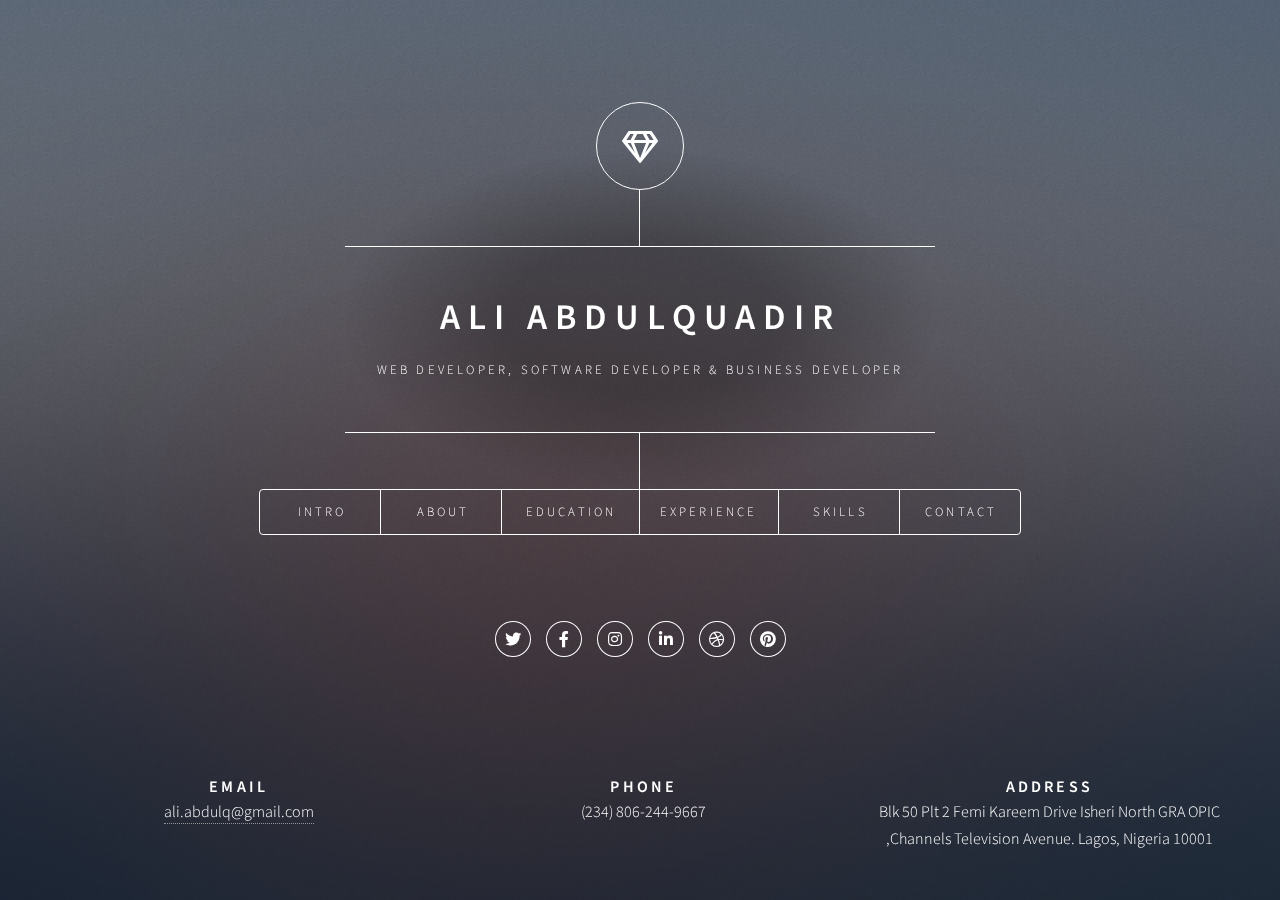
<file: index.html>
<!DOCTYPE HTML>
<html>
	<head>
		<title>Portfolio</title>
		<meta charset="utf-8" />
		<meta name="viewport" content="width=device-width, initial-scale=1, user-scalable=no" />
		<link rel="stylesheet" href="assets/css/main.css" />
		<noscript><link rel="stylesheet" href="assets/css/noscript.css" /></noscript>
	</head>
	<body class="is-preload">

		<!-- Wrapper -->
		<div id="wrapper">

			<!-- Header -->
			<header id="header">
				<div class="logo">
					<span class="icon fa-gem"></span>
				</div>
				<div class="content">
					<div class="inner">
						<h1>Ali Abdulquadir</h1>
						<p>Web Developer, Software Developer & Business Developer</p>
					</div>
				</div>
				<nav>
					<ul>
						<li><a href="#intro">Intro</a></li>
						<li><a href="#about">About</a></li>
						<li><a href="#education">Education</a></li> 
						<li><a href="#experience">Experience</a></li> 
						<li><a href="#skills">Skills</a></li>
						<li><a href="#contact">Contact</a></li>
					</ul>
				</nav>
			</header>

			<!-- Main -->
			<div id="main">

				<!-- Intro -->
				<article id="intro">
					<h2 class="major">Intro</h2>
					<span class="image main"><img src="images/pic04.jpg" alt="" /></span>
					<p>I am a skilled and experienced Web and Software Developer based in Lagos, Nigeria. With a
						strong focus on delivering exceptional results, I specialize in a wide range of skills including:
						Website Design, Software Programming  <strong>[C++ || C# || Visual Basic  ||ASP.Net || Python || Window Forms ],</strong> Data Analytics and  Business Development Services, 
						<a href="#work"></a></p>

					<p>I am dedicated to delivering high-quality solutions that exceed client expectations. By combining technical
						expertise, creativity, and a deep understanding of client's needs, I strive to empower individuals and
						businesses to thrive in the digital landscape.</p>

					<p>Let's collaborate to shape your future success.</p>
				</article>

				<!-- About -->
				<article id="about">
					<h2 class="major">About</h2>
					<span class="image main"><img src="images/about.jpg" alt="" /></span>
					<p>Ali Abdulquadir is a highly motivated and accomplished professional with a diverse range of experiences in the
						field of Business Development and beyond. With a strong passion for Coding and Technology, He consistently
						demonstrates a drive for excellence and a commitment to personal and professional growth.</p>

					<p>His educational background includes a B.Tech in <strong>Chemistry Technology</strong>, providing him with a solid foundation
						for his professional pursuits. Throughout his career, he has successfully leveraged his theoretical knowledge
						and practical skills to excel in various roles. With a wealth of experience in Banking, Business Development,
						and Administration, He has consistently delivered outstanding results and made significant contributions to
						the organizations he has been a part of.</p>

					<p>His professional journey showcases a range of responsibilities, particularly in Business Development. Alongside
						his notable achievements and projects, He has demonstrated his ability to thrive in challenging environments
						and deliver acceptable and commendable results.</p>

					<p>Apart from his technical expertise, He is known for his strong interpersonal skills and effective collaboration
						with cross-functional teams. He has a proven track record of building and nurturing strong relationships with
						clients, colleagues, and stakeholders, contributing to his success in various collaborative projects.</p>

					<p>Driven by a growth mindset, He remains committed to continuous learning and professional development. He actively
						seeks out opportunities to expand his knowledge and stay updated with the latest industry trends and advancements,
						particularly in the areas of Web Development, Software Programming,and Data Analytics .
						His adaptability and enthusiasm for embracing new technologies enable him to tackle complex challenges and drive
						innovation.</p>

					<p>Beyond his professional pursuits, He is passionate about traveling and understanding cultural diversity.
						This well-rounded approach to life allows him to maintain a healthy work-life balance while nurturing his creativity
						and overall well-being.</p>

					<p>In summary, Ali AbdulQuadir's impressive background, coupled with his dedication, expertise, and passion, makes him
						a valuable asset in any professional setting. His commitment to excellence, adaptability, and collaborative nature
						position him as a standout professional capable of making meaningful contributions to his field and the organizations
						he works with.</p>
				</article>

		<!-- Education -->
<article id="education">
    <h2 class="major">Education</h2>
    <!-- Add your education details here -->
    <ul>
        <li><strong>1997-2003</strong><br>Federal Government College, Kaduna.</li>
    </ul>

    <ul>
        <li><strong>2003-2004</strong><br>Jefap International School, Suleja.<br>WASSCE</li>
    </ul>
    
    <ul>
        <li><strong>2005-2011</strong><br>Federal University of Technology, Minna.<br>B.Tech [Chemistry Technology]</li>
    </ul>

    <ul>
        <li><strong>April 2022 - Due Dec 2024</strong><br>Institute of Development Technology Canada 🍁<br>General Programming [Software Development]</li>
    </ul>

    <ul>
        <li><strong>Aug - 2023</strong><br>Coursera - [Google]<br>Foundations: Data, Data, Everywhere</li>
    </ul>

    <ul>
        <li><strong>Aug - 2023</strong><br>Coursera - University of Michigan<br>Programming for Everybody (Getting Started with Python)</li>
    </ul>
</article>


    
	</article>

	<!-- Work Experience -->
	<article id="experience">
	<h2 class="major">Work Experience</h2>
	<!-- Add your work experience details here -->
	<h3>Concept Amadeus Limited</h3>
    <p><strong>Sept 2017 - March 2020</strong></p>
    <p>Administrative Manager</p>
    <ul>
        <li>Supervised day-to-day operations of the administrative department and staff members.</li>
        <li>Hired, trained, and evaluated employees, and took corrective actions when necessary.</li>
        <li>Worked with accounting and management team to set budgets, monitor spending, and processed payroll and other expenses.</li>
        <li>Prepared expense reports and negotiated with vendors on competitive prices.</li>
        <li>Overseeing Travel Arrangements and itinerary of the CEO and corporate guests.</li>
        <li>Supervised special projects and tracked progress toward company goals.</li>
        <li>Built new and expanded my existing skills by engaging in educational opportunities.</li>
        <li>Other duties as assigned.</li>
    </ul>

    <h3>Skye Bank Plc</h3>
    <p><strong>June 2015 - Feb 2017</strong></p>
    <p>Business Development Officer</p>
    <ul>
        <li>Identified and pursued business opportunities such as new markets, products, or customer segments, that align with the bank's growth strategy.</li>
        <li>Developed and maintained client relationships by interacting with existing and potential clients, understanding their financial needs, and providing tailored solutions.</li>
        <li>Promoted bank products and services to clients by developing marketing strategies, creating presentations and proposals, and delivering persuasive pitches to prospective clients.</li>
        <li>Collaborated closely with various internal teams within the bank, such as product development, marketing, and risk management to align business strategies, gather market intelligence, and coordinate the implementation of new initiatives.</li>
        <li>Monitored and analyzed market trends by staying informed about market trends, regulatory changes, and industry developments, such as markets, competitors, and customer preferences to identify emerging opportunities or threats.</li>
        <li>Analyzed data, prepared reports, and provided recommendations to senior management for informed decision-making.</li>
    </ul>

    <h3>Mainstreet Bank Ltd.</h3>
    <p><strong>Sept 2013 - Jun 2015</strong></p>
    <p>Electronic Banking, Development & Support [Northern Nigeria]</p>
    <ul>
        <li>Promoted the sales of the bank's electronic products and services and provided sales strategy and support for all the branches in northern Nigeria.</li>
        <li>Drafted/ Prepared proposals to suit corporate customer's needs.</li>
        <li>Joint calls with relationship officers, branch and regional managers for presentations on the bank's retail and electronic products while providing support to ensure mandates were won.</li>
        <li>Conducted extensive market feasibility research and profitability indices in deploying alternative channels such as ATMs and POS terminals.</li>
        <li>Processed Verve, VISA, and Mastercard chargebacks when necessary.</li>
        <li>Assisted personal and business customers on the phone when they get locked out of their online banking accounts and need password resets.</li>
        <li>Provided support to our business customers that process bulk payments with cash management services, integrated payment, and switching systems such as Interswitch, ETrazact, and Remitta.</li>
        <li>Attended vendor conferences and participated in periodic calls with clients to discuss service issues.</li>
        <li>Trained client service staff on proper back-office processing of electronic banking services.</li>
        <li>Worked with the marketing committee to increase the usage of electronic banking delivery channels.</li>
        <li>Developed and maintained electronic banking policies and procedures.</li>
        <li>Escalated any deficiencies or issues relating to electronic banking services and sales.</li>
    </ul>

    <h3>GTBank Plc.</h3>
    <p><strong>Sep 2011 - Jun 2012</strong></p>
    <p>Customer Service Unit (Internship)</p>
    <ul>
        <li>Answered calls professionally and answered questions about account types and banking products such as call deposits, money market accounts, loans, and credit facilities.</li>
        <li>Acknowledged and appropriately responded to all inquiry issues or complaints raised by customers via the e-mail support group to ensure excellent continuous delivery of services.</li>
        <li>Reviewed and explained bank charges.</li>
        <li>Helped customers protect their accounts by reviewing suspicious activity, reviewing transactions, and reissuing compromised debit and credit cards.</li>
        <li>Assisted with customer updates on accounts such as address change, Name change, or account upgrade.</li>
        <li>Ensured ticket IDs are generated for early requests or complaints and duly assigned sub-tasks to business units responsible for resolution.</li>
        <li>Ensured by following up on tasks assigned to business units and the ticket generated for every request or complaint are resolved within the agreed turnaround time TAT.</li>
        <li>Provided feedback to management on the efficiency of customer service processes and on areas of improvement to ensure excellent service delivery.</li>
        <li>Other duties as assigned.</li>
    </ul>
				</article>

				<!-- Skills -->
				<article id="skills">
					<h2 class="major">Skills</h2>
					<span class="image main"><img src="images/OIP.jpeg" alt="" /></span>
					<h3>Website Design</h3>
					<ul>
						<li>Proficient in HTML, CSS, JavaScript</li>
						<li>Experience with front-end frameworks like React</li>
						<li>Familiar with back-end technologies like Node.js and Express</li>
					</ul>
					<p>Creating visually appealing and user-friendly websites that align with clients' goals and target audience.</p>
					<p>Implementing responsive design principles to ensure seamless functionality across different devices.</p>
					<p>Incorporating modern design trends and user experience best practices.</p>

					<hr>
					<h3>Software Programming</h3>
					<p>As a junior developer, I possess a strong foundation in software programming. I am proficient in several programming languages,
						including C++, C#, Visual Basic, and Python, with varying levels of expertise. </p>
					<p>My passion for programming, problem-solving abilities, and commitment to continuous learning make me well-equipped to contribute
						to software development projects and further expand my programming expertise in a dynamic team environment.</p>

					<h4>Skills Acquired & Proficiency Level</h4>
					<ul>
						<li>
							<strong>C++:</strong> &nbsp; [80 %]
							<ul>
								<li>Strong understanding of C++ fundamentals</li>
								<li>Experience with data structures and algorithms</li>
								<li>Developed various applications using C++</li>
							</ul>
						</li>
						<li>
							<strong>C#:</strong> &nbsp; [80 %]
							<ul>
								<li>Proficient in C# programming</li>
								<li>Experience with .NET framework</li>
								<li>Developed Windows applications using C#</li>
							</ul>
						</li>
						<li>
							<strong>Visual Basic:</strong>&nbsp; [80 %]
							<ul>
								<li>Skilled in Visual Basic programming</li>
								<li>Developed desktop applications with VB.NET</li>
							</ul>
						</li>
						<li>
							<strong>Windows Forms:</strong> &nbsp; [80 %]
							<ul>
								<li>Competent in creating Windows Forms applications</li>
								<li>Familiar with GUI design principles</li>
							</ul>
						</li>
						<li>
							<strong>ASP.NET:</strong> &nbsp; [80 %]
							<ul>
								<li>Proficient in building web applications using ASP.NET</li>
								<li>Experience with ASP.NET MVC and Web API</li>
								<li>Knowledge of ASP.NET Core</li>
							</ul>
						</li>
						<li>
							<strong>Python:</strong> &nbsp; [50 %]
							<ul>
								<li>Basic proficiency in Python programming</li>
								<li>Familiarity with Python libraries and frameworks</li>
								<li>Interest in expanding Python skills</li>
							</ul>
						</li>
					</ul>

					<hr>
					<h3>Data Analytics</h3>
					<p>I have a foundational understanding of data analytics concepts and tools, with a proficiency level of approximately 50%.</p>
					<p>I have a foundational understanding of data analytics concepts and tools, with a proficiency level of approximately 50%.</p>
					<p>I have a foundational understanding of data analytics concepts and tools, with a proficiency level of approximately 50%.</p>
					<p>I have worked with data visualization libraries such as Matplotlib and Seaborn in Python to create basic data visualizations. </p>
					While my current proficiency in data analytics is at an introductory level, I am actively interested in and committed to further developing my skills in this field.
					<p>I recognize the growing importance of data-driven decision-making in today's technology landscape and am eager to expand my knowledge and expertise in data analytics
						to contribute effectively to data-driven projects in the future.
					</p>

					<hr>
					<h3>Business Development</h3>
					<p>Assisting businesses in identifying growth opportunities and implementing effective strategies.</p>
					<p>Conducting market research, competitor analysis, and customer profiling to optimize business performance.</p>
					<p>Providing consultation and guidance on digital marketing, SEO, and online presence enhancement.</p>
				</article>

				<!-- Contact -->
				<article id="contact">
					<h2 class="major">Contact</h2>
					<form method="post" action="contact.php">
						<div class="fields">
							<div class="field half">
								<label for="name">Name</label>
								<input type="text" name="name" id="name" required/>
							</div>
							<div class="field half">
								<label for="email">Email</label>
								<input type="email" name="email" id="email" required/>
							</div>
							<div class="field">
								<label for="message">Message</label>
								<textarea name="message" id="message" rows="4" required></textarea>
							</div>
						</div>
						<ul class="actions">
							<li><input type="submit" value="Send Message" class="primary" /></li>
						</ul>
					</form>
				</article>

				<!-- Thank You -->
				<article id="thank-you">
					<h2 class="major">Thank You</h2>
					<p>Your message has been successfully sent. I will get back to you as soon as possible.</p>
					<p><a href="index.html">Return to Home</a></p>
				</article>
			</div>

			<!-- Footer -->
<footer id="footer">
    <ul class="icons">
        <li><a href="https://twitter.com/ali_abdulQadr" class="icon brands fa-twitter"><span class="label">Twitter</span></a></li>
        <li><a href="https://web.facebook.com/dagash2121" class="icon brands fa-facebook-f"><span class="label">Facebook</span></a></li>
        <li><a href="https://www.instagram.com/dagash85/" class="icon brands fa-instagram"><span class="label">Instagram</span></a></li>
        <li><a href="https://linkedin.com/in/abdulquadir-ali-818617156" class="icon brands fa-linkedin-in"><span class="label">LinkedIn</span></a></li>
        <li><a href="#" class="icon brands fa-dribbble"><span class="label">Dribbble</span></a></li>
        <li><a href="#" class="icon brands fa-pinterest"><span class="label">Pinterest</span></a></li>
    </ul>
</footer>

<footer id="footer">
    <ul class="contact-horizontal">
        <li>
            <h3>Email</h3>
            <a href="mailto:ali.abdulq@gmail.com"><span>ali.abdulq@gmail.com</span></a>
        </li>
        <li>
            <h3>Phone</h3>
            <span>(234) 806-244-9667</span>
        </li>
        <li>
            <h3>Address</h3>
            <span>Blk 50 Plt 2 Femi Kareem Drive Isheri North GRA OPIC ,Channels Television Avenue. Lagos, Nigeria 10001</span>
        </li>
    </ul>
</footer>



		</div>

		<!-- BG -->
		<div id="bg"></div>

		<!-- Scripts -->
		<script src="assets/js/jquery.min.js"></script>
		<script src="assets/js/browser.min.js"></script>
		<script src="assets/js/breakpoints.min.js"></script>
		<script src="assets/js/util.js"></script>
		<script src="assets/js/main.js"></script>

	</body>
</html>
</file>
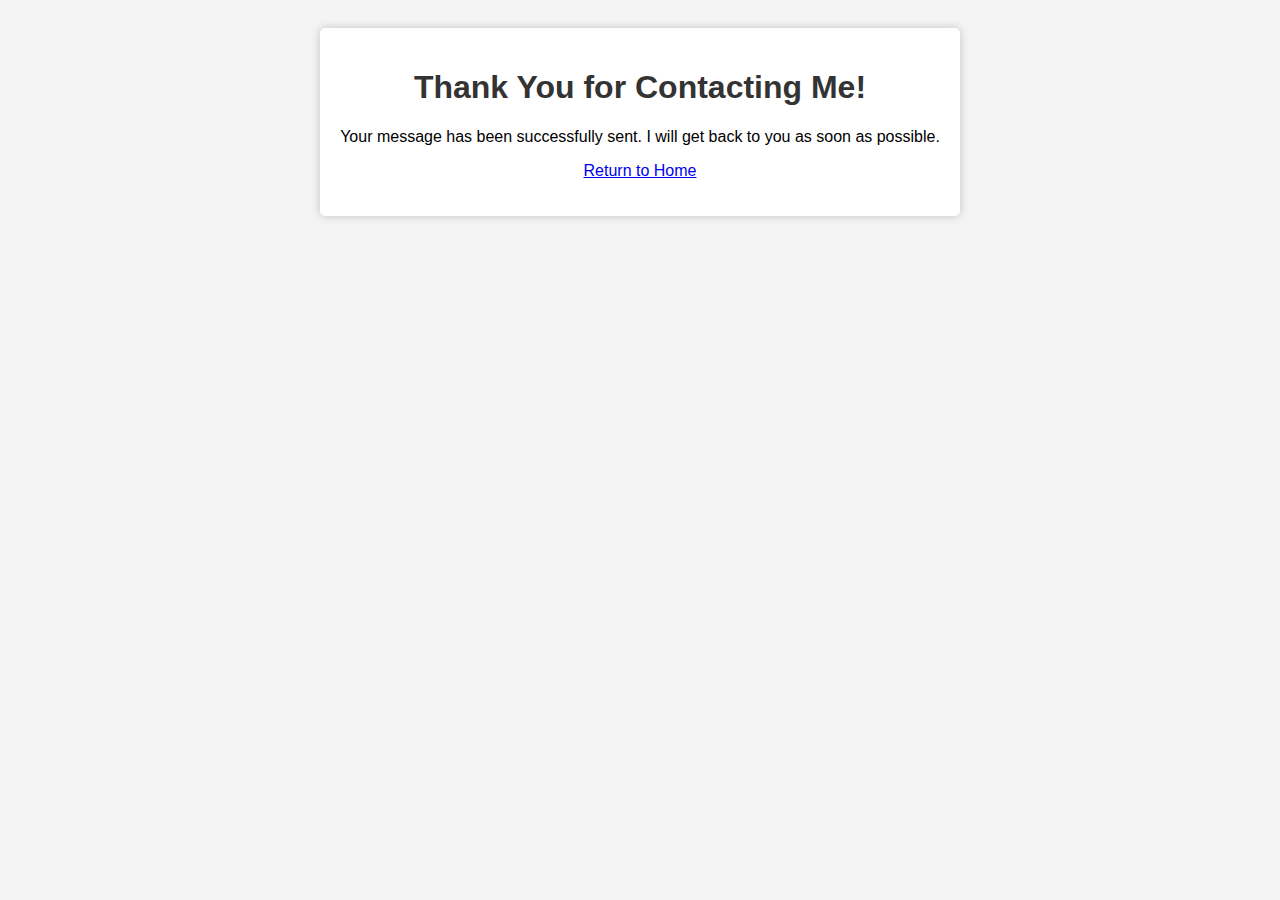
<file: thankyou.html>
<!DOCTYPE html>
<html lang="en">
<head>
    <meta charset="UTF-8">
    <title>Thank You</title>
    <style>
        body {
            font-family: Arial, sans-serif;
            text-align: center;
            background-color: #f4f4f4;
            padding: 20px;
        }
        
        .container {
            max-width: 600px;
            margin: 0 auto;
            background-color: #ffffff;
            padding: 20px;
            border-radius: 5px;
            box-shadow: 0 0 10px rgba(0, 0, 0, 0.2);
        }
        
        h1 {
            color: #333;
        }
    </style>
</head>
<body>
    <div class="container">
        <h1>Thank You for Contacting Me!</h1>
        <p>Your message has been successfully sent. I will get back to you as soon as possible.</p>
        <p><a href="index.html">Return to Home</a></p>
    </div>
</body>
</html>
</file>
<file: assets/css/noscript.css>
/*
	Dimension by HTML5 UP
	html5up.net | @ajlkn
	Free for personal and commercial use under the CCA 3.0 license (html5up.net/license)
*/

/* BG */

	body.is-preload #bg:before {
		background-color: transparent;
	}

/* Header */

	body.is-preload #header {
		-moz-filter: none;
		-webkit-filter: none;
		-ms-filter: none;
		filter: none;
	}

		body.is-preload #header > * {
			opacity: 1;
		}

		body.is-preload #header .content .inner {
			max-height: none;
			padding: 3rem 2rem;
			opacity: 1;
		}

/* Main */

	#main article {
		opacity: 1;
		margin: 4rem 0 0 0;
	}
</file>
<file: assets/css/main.css>
@import url(fontawesome-all.min.css);
@import url("https://fonts.googleapis.com/css?family=Source+Sans+Pro:300italic,600italic,300,600");

html, body, div, span, applet, object,
iframe, h1, h2, h3, h4, h5, h6, p, blockquote,
pre, a, abbr, acronym, address, big, cite,
code, del, dfn, em, img, ins, kbd, q, s, samp,
small, strike, strong, sub, sup, tt, var, b,
u, i, center, dl, dt, dd, ol, ul, li, fieldset,
form, label, legend, table, caption, tbody,
tfoot, thead, tr, th, td, article, aside,
canvas, details, embed, figure, figcaption,
footer, header, hgroup, menu, nav, output, ruby,
section, summary, time, mark, audio, video {
    margin: 0;
    padding: 0;
    border: 0;
    font-size: 100%;
    font: inherit;
    vertical-align: baseline;
}

article, aside, details, figcaption, figure,
footer, header, hgroup, menu, nav, section {
    display: block;
}

body {
    line-height: 1;
}

ol, ul {
    list-style: none;
}

blockquote, q {
    quotes: none;
}

table {
    border-collapse: collapse;
    border-spacing: 0;
}

body {
    background: #1b1f22;
}

@media screen and (max-width: 480px) {
    html, body {
        min-width: 320px;
    }
}

html {
    box-sizing: border-box;
}

*, *:before, *:after {
    box-sizing: inherit;
}

/* Type */

html {
    font-size: 16pt;
}

@media screen and (max-width: 1680px) {
    html {
        font-size: 12pt;
    }
}

@media screen and (max-width: 736px) {
    html {
        font-size: 11pt;
    }
}

@media screen and (max-width: 360px) {
    html {
        font-size: 10pt;
    }
}

body, input, select, textarea {
    color: #ffffff;
    font-family: "Source Sans Pro", sans-serif;
    font-weight: 300;
    font-size: 1rem;
    line-height: 1.65;
}

a {
    -moz-transition: color 0.2s ease-in-out, background-color 0.2s ease-in-out, border-bottom-color 0.2s ease-in-out;
    -webkit-transition: color 0.2s ease-in-out, background-color 0.2s ease-in-out, border-bottom-color 0.2s ease-in-out;
    -ms-transition: color 0.2s ease-in-out, background-color 0.2s ease-in-out, border-bottom-color 0.2s ease-in-out;
    transition: color 0.2s ease-in-out, background-color 0.2s ease-in-out, border-bottom-color 0.2s ease-in-out;
    border-bottom: dotted 1px rgba(255, 255, 255, 0.5);
    text-decoration: none;
    color: inherit;
}

a:hover {
    border-bottom-color: transparent;
}

strong, b {
    color: #ffffff;
    font-weight: 600;
}

em, i {
    font-style: italic;
}

p {
    margin: 0 0 2rem 0;
}

h1, h2, h3, h4, h5, h6 {
    color: #ffffff;
    font-weight: 600;
    line-height: 1.5;
    margin: 0 0 1rem 0;
    text-transform: uppercase;
    letter-spacing: 0.2rem;
}

h1 a, h2 a, h3 a, h4 a, h5 a, h6 a {
    color: inherit;
    text-decoration: none;
}

h1.major, h2.major, h3.major, h4.major, h5.major, h6.major {
    border-bottom: solid 1px #ffffff;
    width: -moz-max-content;
    width: -webkit-max-content;
    width: -ms-max-content;
    width: max-content;
    padding-bottom: 0.5rem;
    margin: 0 0 2rem 0;
}

h1 {
    font-size: 2.25rem;
    line-height: 1.3;
    letter-spacing: 0.5rem;
}

h2 {
    font-size: 1.5rem;
    line-height: 1.4;
    letter-spacing: 0.5rem;
}

h3 {
    font-size: 1rem;
}

h4 {
    font-size: 0.8rem;
}

h5 {
    font-size: 0.7rem;
}

h6 {
    font-size: 0.6rem;
}

@media screen and (max-width: 736px) {
    h1 {
        font-size: 1.75rem;
        line-height: 1.4;
    }

    h2 {
        font-size: 1.25em;
        line-height: 1.5;
    }
}

sub {
    font-size: 0.8rem;
    position: relative;
    top: 0.5rem;
}

sup {
    font-size: 0.8rem;
    position: relative;
    top: -0.5rem;
}

blockquote {
    border-left: solid 4px #ffffff;
    font-style: italic;
    margin: 0 0 2rem 0;
    padding: 0.5rem 0 0.5rem 2rem;
}

code {
    background: rgba(255, 255, 255, 0.075);
    border-radius: 4px;
    font-family: "Courier New", monospace;
    font-size: 0.9rem;
    margin: 0 0.25rem;
    padding: 0.25rem 0.65rem;
}

pre {
    -webkit-overflow-scrolling: touch;
    font-family: "Courier New", monospace;
    font-size: 0.9rem;
    margin: 0 0 2rem 0;
}

pre code {
    display: block;
    line-height: 1.75;
    padding: 1rem 1.5rem;
    overflow-x: auto;
}

hr {
    border: 0;
    border-bottom: solid 1px #ffffff;
    margin: 2.75rem 0;
}

.align-left {
    text-align: left;
}

.align-center {
    text-align: center;
}

.align-right {
    text-align: right;
}

/* Form */

form {
    margin: 0 0 2rem 0;
}

form > :last-child {
    margin-bottom: 0;
}

form > .fields {
    display: flex;
    flex-wrap: wrap;
    width: calc(100% + 3rem);
    margin: -1.5rem 0 2rem -1.5rem;
}

form > .fields > .field {
    padding: 1.5rem 0 0 1.5rem;
    width: calc(100% - 1.5rem);
}

form > .fields > .field.half {
    width: calc(50% - 0.75rem);
}

form > .fields > .field.third {
    width: calc(100%/3 - 0.5rem);
}

form > .fields > .field.quarter {
    width: calc(25% - 0.375rem);
}

@media screen and (max-width: 480px) {
    form > .fields {
        width: calc(100% + 3rem);
        margin: -1.5rem 0 2rem -1.5rem;
    }

    form > .fields > .field {
        padding: 1.5rem 0 0 1.5rem;
        width: calc(100% - 1.5rem);
    }

    form > .fields > .field.half {
        width: calc(100% - 1.5rem);
    }

    form > .fields > .field.third {
        width: calc(100% - 1.5rem);
    }

    form > .fields > .field.quarter {
        width: calc(100% - 1.5rem);
    }
}

label {
    color: #ffffff;
    display: block;
    font-size: 0.8rem;
    font-weight: 300;
    letter-spacing: 0.2rem;
    line-height: 1.5;
    margin: 0 0 1rem 0;
    text-transform: uppercase;
}

input[type="text"],
input[type="password"],
input[type="email"],
input[type="tel"],
select,
textarea {
    appearance: none;
    background-color: transparent;
    border-radius: 4px;
    border: solid 1px #ffffff;
    color: inherit;
    display: block;
    outline: 0;
    padding: 0 1rem;
    text-decoration: none;
    width: 100%;
}

input[type="text"]:invalid,
input[type="password"]:invalid,
input[type="email"]:invalid,
input[type="tel"]:invalid,
select:invalid,
textarea:invalid {
    box-shadow: none;
}

input[type="text"]:focus,
input[type="password"]:focus,
input[type="email"]:focus,
input[type="tel"]:focus,
select:focus,
textarea:focus {
    background: rgba(255, 255, 255, 0.075);
    border-color: #ffffff;
    box-shadow: 0 0 0 1px #ffffff;
}

select {
    background-image: url("data:image/svg+xml;charset=utf8,%3Csvg xmlns='http://www.w3.org/2000/svg' width='40' height='40' preserveAspectRatio='none' viewBox='0 0 40 40'%3E%3Cpath d='M9.4,12.3l10.4,10.4l10.4-10.4c0.2-0.2,0.5-0.4,0.9-0.4c0.3,0,0.6,0.1,0.9,0.4l3.3,3.3c0.2,0.2,0.4,0.5,0.4,0.9 c0,0.4-0.1,0.6-0.4,0.9L20.7,31.9c-0.2,0.2-0.5,0.4-0.9,0.4c-0.3,0-0.6-0.1-0.9-0.4L4.3,17.3c-0.2-0.2-0.4-0.5-0.4-0.9 c0-0.4,0.1-0.6,0.4-0.9l3.3-3.3c0.2-0.2,0.5-0.4,0.9-0.4S9.1,12.1,9.4,12.3z' fill='%23ffffff' /%3E%3C/svg%3E");
    background-size: 1.25rem;
    background-repeat: no-repeat;
    background-position: calc(100% - 1rem) center;
    height: 2.75rem;
    padding-right: 2.75rem;
    text-overflow: ellipsis;
}

select option {
    color: #ffffff;
    background: #1b1f22;
}

select:focus::-ms-value {
    background-color: transparent;
}

select::-ms-expand {
    display: none;
}

input[type="text"],
input[type="password"],
input[type="email"],
select {
    height: 2.75rem;
}

textarea {
    padding: 0.75rem 1rem;
}

input[type="checkbox"],
input[type="radio"] {
    appearance: none;
    display: block;
    float: left;
    margin-right: -2rem;
    opacity: 0;
    width: 1rem;
    z-index: -1;
}

input[type="checkbox"] + label,
input[type="radio"] + label {
    text-decoration: none;
    -moz-user-select: none;
    -webkit-user-select: none;
    -ms-user-select: none;
    user-select: none;
    color: #ffffff;
    cursor: pointer;
    display: inline-block;
    font-size: 0.8rem;
    font-weight: 300;
    margin: 0 0 0.5rem 0;
    padding-left: 2.65rem;
    padding-right: 0.75rem;
    position: relative;
}

input[type="checkbox"] + label:before,
input[type="radio"] + label:before {
    -moz-osx-font-smoothing: grayscale;
    -webkit-font-smoothing: antialiased;
    display: inline-block;
    font-style: normal;
    font-variant: normal;
    text-rendering: auto;
    line-height: 1;
    text-transform: none !important;
    font-family: 'Font Awesome 5 Free';
    font-weight: 900;
}

input[type="checkbox"] + label:before,
input[type="radio"] + label:before {
    -moz-transition: border-color 0.2s ease-in-out, box-shadow 0.2s ease-in-out, background-color 0.2s ease-in-out;
    -webkit-transition: border-color 0.2s ease-in-out, box-shadow 0.2s ease-in-out, background-color 0.2s ease-in-out;
    -ms-transition: border-color 0.2s ease-in-out, box-shadow 0.2s ease-in-out, background-color 0.2s ease-in-out;
    transition: border-color 0.2s ease-in-out, box-shadow 0.2s ease-in-out, background-color 0.2s ease-in-out;
    border-radius: 4px;
    border: solid 1px #ffffff;
    content: '';
    display: inline-block;
    height: 1.65rem;
    left: 0;
    line-height: 1.65rem;
    position: absolute;
    text-align: center;
    top: -0.15rem;
    width: 1.65rem;
}

input[type="checkbox"]:checked + label:before,
input[type="radio"]:checked + label:before {
    background: #ffffff !important;
    border-color: #ffffff !important;
    color: #1b1f22;
    content: '\f00c';
}

input[type="checkbox"]:focus + label:before,
input[type="radio"]:focus + label:before {
    background: rgba(255, 255, 255, 0.075);
    border-color: #ffffff;
    box-shadow: 0 0 0 1px #ffffff;
}

input[type="checkbox"] + label:before {
    border-radius: 4px;
}

input[type="radio"] + label:before {
    border-radius: 100%;
}

::-webkit-input-placeholder {
    color: rgba(255, 255, 255, 0.5) !important;
    opacity: 1.0;
}

:-moz-placeholder {
    color: rgba(255, 255, 255, 0.5) !important;
    opacity: 1.0;
}

::-moz-placeholder {
    color: rgba(255, 255, 255, 0.5) !important;
    opacity: 1.0;
}

:-ms-input-placeholder {
    color: rgba(255, 255, 255, 0.5) !important;
    opacity: 1.0;
}

.formerize-placeholder {
    color: rgba(255, 255, 255, 0.5) !important;
    opacity: 1.0;
}

/* Box */

.box {
    border-radius: 4px;
    border: solid 1px #ffffff;
    margin-bottom: 2rem;
    padding: 1.5em;
}

.box > :last-child,
.box > :last-child > :last-child,
.box > :last-child > :last-child > :last-child {
    margin-bottom: 0;
}

.box.alt {
    border: 0;
    border-radius: 0;
    padding: 0;
}

/* Icon */

.icon {
    text-decoration: none;
    border-bottom: none;
    position: relative;
}

.icon:before {
    -moz-osx-font-smoothing: grayscale;
    -webkit-font-smoothing: antialiased;
    display: inline-block;
    font-style: normal;
    font-variant: normal;
    text-rendering: auto;
    line-height: 1;
    text-transform: none !important;
    font-family: 'Font Awesome 5 Free';
    font-weight: 400;
}

.icon > .label {
    display: none;
}

.icon:before {
    line-height: inherit;
}

.icon.solid:before {
    font-weight: 900;
}

.icon.brands:before {
    font-family: 'Font Awesome 5 Brands';
}

/* Image */

.image {
    border-radius: 4px;
    border: 0;
    display: inline-block;
    position: relative;
}

.image:before {
    pointer-events: none;
    background-image: url("../../images/overlay.png");
    background-color: rgba(19, 21, 25, 0.5);
    border-radius: 4px;
    content: '';
    display: block;
    height: 100%;
    left: 0;
    opacity: 0.5;
    position: absolute;
    top: 0;
    width: 100%;
}

.image img {
    border-radius: 4px;
    display: block;
}

.image.left,
.image.right {
    max-width: 40%;
}

.image.left img,
.image.right img {
    width: 100%;
}

.image.left {
    float: left;
    padding: 0 1.5em 1em 0;
    top: 0.25em;
}

.image.right {
    float: right;
    padding: 0 0 1em 1.5em;
    top: 0.25em;
}

.image.fit {
    display: block;
    margin: 0 0 2rem 0;
    width: 100%;
}

.image.fit img {
    width: 100%;
}

.image.main {
    display: block;
    margin: 2.5rem 0;
    width: 100%;
}

.image.main img {
    width: 100%;
}

@media screen and (max-width: 736px) {
    .image.main {
        margin: 2rem 0;
    }
}

@media screen and (max-width: 480px) {
    .image.main {
        margin: 1.5rem 0;
    }
}

/* List */

ol {
    list-style: decimal;
    margin: 0 0 2rem 0;
    padding-left: 1.25em;
}

ol li {
    padding-left: 0.25em;
}

ul {
    list-style: disc;
    margin: 0 0 2rem 0;
    padding-left: 1em;
}

ul li {
    padding-left: 0.5em;
}

ul.alt {
    list-style: none;
    padding-left: 0;
}

ul.alt li {
    border-top: solid 1px #ffffff;
    padding: 0.5em 0;
}

ul.alt li:first-child {
    border-top: 0;
    padding-top: 0;
}

dl {
    margin: 0 0 2rem 0;
}

dl dt {
    display: block;
    font-weight: 600;
    margin: 0 0 1rem 0;
}

dl dd {
    margin-left: 2rem;
}

/* Actions */

ul.actions {
    display: flex;
    cursor: default;
    list-style: none;
    margin-left: -1rem;
    padding-left: 0;
}

ul.actions li {
    padding: 0 0 0 1rem;
    vertical-align: middle;
}

ul.actions.special {
    justify-content: center;
    width: 100%;
    margin-left: 0;
}

ul.actions.special li:first-child {
    padding-left: 0;
}

ul.actions.stacked {
    flex-direction: column;
    margin-left: 0;
}

ul.actions.stacked li {
    padding: 1.3rem 0 0 0;
}

ul.actions.stacked li:first-child {
    padding-top: 0;
}

ul.actions.fit {
    width: calc(100% + 1rem);
}

ul.actions.fit li {
    flex-grow: 1;
    flex-shrink: 1;
    width: 100%;
}

ul.actions.fit li > * {
    width: 100%;
}

ul.actions.fit.stacked {
    width: 100%;
}

@media screen and (max-width: 480px) {
    ul.actions:not(.fixed) {
        flex-direction: column;
        margin-left: 0;
        width: 100% !important;
    }

    ul.actions:not(.fixed) li {
        flex-grow: 1;
        flex-shrink: 1;
        padding: 1rem 0 0 0;
        text-align: center;
        width: 100%;
    }

    ul.actions:not(.fixed) li > * {
        width: 100%;
    }

    ul.actions:not(.fixed) li:first-child {
        padding-top: 0;
    }

    ul.actions:not(.fixed) li input[type="submit"],
    ul.actions:not(.fixed) li input[type="reset"],
    ul.actions:not(.fixed) li input[type="button"],
    ul.actions:not(.fixed) li button,
    ul.actions:not(.fixed) li .button {
        width: 100%;
    }

    ul.actions:not(.fixed) li input[type="submit"].icon:before,
    ul.actions:not(.fixed) li input[type="reset"].icon:before,
    ul.actions:not(.fixed) li input[type="button"].icon:before,
    ul.actions:not(.fixed) li button.icon:before,
    ul.actions:not(.fixed) li .button.icon:before {
        margin-left: -0.5em;
    }
}

/* Icons */

ul.icons {
    cursor: default;
    list-style: none;
    padding-left: 0;
}

ul.icons li {
    display: inline-block;
    padding: 0 0.75em 0 0;
}

ul.icons li:last-child {
    padding-right: 0;
}

ul.icons li a {
    border-radius: 100%;
    box-shadow: inset 0 0 0 1px #ffffff;
    display: inline-block;
    height: 2.25rem;
    line-height: 2.25rem;
    text-align: center;
    width: 2.25rem;
}

ul.icons li a:hover {
    background-color: rgba(255, 255, 255, 0.075);
}

ul.icons li a:active {
    background-color: rgba(255, 255, 255, 0.175);
}

/* Table */

.table-wrapper {
    -webkit-overflow-scrolling: touch;
    overflow-x: auto;
}

table {
    margin: 0 0 2rem 0;
    width: 100%;
}

table tbody tr {
    border: solid 1px #ffffff;
    border-left: 0;
    border-right: 0;
}

table tbody tr:nth-child(2n + 1) {
    background-color: rgba(255, 255, 255, 0.075);
}

table td {
    padding: 0.75em 0.75em;
}

table th {
    color: #ffffff;
    font-size: 0.9em;
    font-weight: 600;
    padding: 0 0.75em 0.75em 0.75em;
    text-align: left;
}

table thead {
    border-bottom: solid 2px #ffffff;
}

table tfoot {
    border-top: solid 2px #ffffff;
}

table.alt {
    border-collapse: separate;
}

table.alt tbody tr td {
    border: solid 1px #ffffff;
    border-left-width: 0;
    border-top-width: 0;
}

table.alt tbody tr td:first-child {
    border-left-width: 1px;
}

table.alt tbody tr:first-child td {
    border-top-width: 1px;
}

table.alt thead {
    border-bottom: 0;
}

table.alt tfoot {
    border-top: 0;
}

/* Button */

input[type="submit"],
input[type="reset"],
input[type="button"],
button,
.button {
    -moz-appearance: none;
    -webkit-appearance: none;
    -ms-appearance: none;
    appearance: none;
    -moz-transition: background-color 0.2s ease-in-out, color 0.2s ease-in-out;
    -webkit-transition: background-color 0.2s ease-in-out, color 0.2s ease-in-out;
    -ms-transition: background-color 0.2s ease-in-out, color 0.2s ease-in-out;
    transition: background-color 0.2s ease-in-out, color 0.2s ease-in-out;
    background-color: transparent;
    border-radius: 4px;
    border: 0;
    box-shadow: inset 0 0 0 1px #ffffff;
    color: #ffffff !important;
    cursor: pointer;
    display: inline-block;
    font-size: 0.8rem;
    font-weight: 300;
    height: 2.75rem;
    letter-spacing: 0.2rem;
    line-height: 2.75rem;
    outline: 0;
    padding: 0 1.25rem 0 1.35rem;
    text-align: center;
    text-decoration: none;
    text-transform: uppercase;
    white-space: nowrap;
}

input[type="submit"]:hover,
input[type="reset"]:hover,
input[type="button"]:hover,
button:hover,
.button:hover {
    background-color: rgba(255, 255, 255, 0.075);
}

input[type="submit"]:active,
input[type="reset"]:active,
input[type="button"]:active,
button:active,
.button:active {
    background-color: rgba(255, 255, 255, 0.175);
}

input[type="submit"].icon:before,
input[type="reset"].icon:before,
input[type="button"].icon:before,
button.icon:before,
.button.icon:before {
    margin-right: 0.5em;
}

input[type="submit"].fit,
input[type="reset"].fit,
input[type="button"].fit,
button.fit,
.button.fit {
    width: 100%;
}

input[type="submit"].small,
input[type="reset"].small,
input[type="button"].small,
button.small,
.button.small {
    font-size: 0.6rem;
    height: 2.0625rem;
    line-height: 2.0625rem;
}

input[type="submit"].primary,
input[type="reset"].primary,
input[type="button"].primary,
button.primary,
.button.primary {
    background-color: #ffffff;
    color: #1b1f22 !important;
    font-weight: 600;
}

input[type="submit"].disabled,
input[type="submit"]:disabled,
input[type="reset"].disabled,
input[type="reset"]:disabled,
input[type="button"].disabled,
input[type="button"]:disabled,
button.disabled,
button:disabled,
.button.disabled,
.button:disabled {
    pointer-events: none;
    cursor: default;
    opacity: 0.25;
}

input[type="submit"],
input[type="reset"],
input[type="button"],
button {
    line-height: calc(2.75rem - 2px);
}

/* BG */

#bg {
    -moz-transform: scale(1.0);
    -webkit-transform: scale(1.0);
    -ms-transform: scale(1.0);
    transform: scale(1.0);
    -webkit-backface-visibility: hidden;
    position: fixed;
    top: 0;
    left: 0;
    width: 100%;
    height: 100vh;
    z-index: 1;
}

#bg:before,
#bg:after {
    content: '';
    display: block;
    position: absolute;
    top: 0;
    left: 0;
    width: 100%;
    height: 100%;
}

#bg:before {
    -moz-transition: background-color 2.5s ease-in-out;
    -webkit-transition: background-color 2.5s ease-in-out;
    -ms-transition: background-color 2.5s ease-in-out;
    transition: background-color 2.5s ease-in-out;
    -moz-transition-delay: 0.75s;
    -webkit-transition-delay: 0.75s;
    -ms-transition-delay: 0.75s;
    transition-delay: 0.75s;
    background-image: linear-gradient(to top, rgba(19, 21, 25, 0.5), rgba(19, 21, 25, 0.5)), url("../../images/overlay.png");
    background-size: auto, 256px 256px;
    background-position: center, center;
    background-repeat: no-repeat, repeat;
    z-index: 2;
}

#bg:after {
    -moz-transform: scale(1.125);
    -webkit-transform: scale(1.125);
    -ms-transform: scale(1.125);
    transform: scale(1.125);
    -moz-transition: -moz-transform 0.325s ease-in-out, -moz-filter 0.325s ease-in-out;
    -webkit-transition: -webkit-transform 0.325s ease-in-out, -webkit-filter 0.325s ease-in-out;
    -ms-transition: -ms-transform 0.325s ease-in-out, -ms-filter 0.325s ease-in-out;
    transition: transform 0.325s ease-in-out, filter 0.325s ease-in-out;
    background-image: url("../../images/bg.jpg");
    background-position: center;
    background-size: cover;
    background-repeat: no-repeat;
    z-index: 1;
}

body.is-article-visible #bg:after {
    -moz-transform: scale(1.0825);
    -webkit-transform: scale(1.0825);
    -ms-transform: scale(1.0825);
    transform: scale(1.0825);
    -moz-filter: blur(0.2rem);
    -webkit-filter: blur(0.2rem);
    -ms-filter: blur(0.2rem);
    filter: blur(0.2rem);
}

body.is-preload #bg:before {
    background-color: #000000;
}

/* Wrapper */

#wrapper {
    display: -moz-flex;
    display: -webkit-flex;
    display: -ms-flex;
    display: flex;
    -moz-flex-direction: column;
    -webkit-flex-direction: column;
    -ms-flex-direction: column;
    flex-direction: column;
    -moz-align-items: center;
    -webkit-align-items: center;
    -ms-align-items: center;
    align-items: center;
    -moz-justify-content: space-between;
    -webkit-justify-content: space-between;
    -ms-justify-content: space-between;
    justify-content: space-between;
    position: relative;
    min-height: 100vh;
    width: 100%;
    padding: 4rem 2rem;
    z-index: 3;
}

#wrapper:before {
    content: '';
    display: block;
}

@media screen and (max-width: 1680px) {
    #wrapper {
        padding: 3rem 2rem;
    }
}

@media screen and (max-width: 736px) {
    #wrapper {
        padding: 2rem 1rem;
    }
}

@media screen and (max-width: 480px) {
    #wrapper {
        padding: 1rem;
    }
}

/* Header */
#header {
  display: flex;
  flex-direction: column;
  align-items: center;
  transition: transform 0.325s ease-in-out, filter 0.325s ease-in-out, opacity 0.325s ease-in-out;
  background-image: radial-gradient(rgba(0, 0, 0, 0.25) 25%, rgba(0, 0, 0, 0) 55%);
  max-width: 100%;
  text-align: center;
}

#header > * {
  transition: opacity 0.325s ease-in-out;
  position: relative;
  margin-top: 3.5rem;
}

#header > *:before {
  content: '';
  display: block;
  position: absolute;
  top: calc(-3.5rem - 1px);
  left: calc(50% - 1px);
  width: 1px;
  height: calc(3.5rem + 1px);
  background: #ffffff;
}

#header > :first-child {
  margin-top: 0;
}

#header > :first-child:before {
  display: none;
}

#header .logo {
  width: 5.5rem;
  height: 5.5rem;
  line-height: 5.5rem;
  border: solid 1px #ffffff;
  border-radius: 100%;
}

#header .logo .icon:before {
  font-size: 2rem;
}

#header .content {
  border-style: solid;
  border-color: #ffffff;
  border-top-width: 1px;
  border-bottom-width: 1px;
  max-width: 100%;
}

#header .content .inner {
  transition: max-height 0.75s ease, padding 0.75s ease, opacity 0.325s ease-in-out;
  transition-delay: 0.25s;
  padding: 3rem 2rem;
  max-height: 40rem;
  overflow: hidden;
}

#header .content .inner > :last-child {
  margin-bottom: 0;
}

#header .content p {
  text-transform: uppercase;
  letter-spacing: 0.2rem;
  font-size: 0.8rem;
  line-height: 2;
}

#header nav ul {
  display: flex;
  margin-bottom: 0;
  list-style: none;
  padding-left: 0;
  border: solid 1px #ffffff;
  border-radius: 4px;
}

#header nav ul li {
  padding-left: 0;
  border-left: solid 1px #ffffff;
}

#header nav ul li:first-child {
  border-left: 0;
}

#header nav ul li a {
  display: block;
  min-width: 7.5rem;
  height: 2.75rem;
  line-height: 2.75rem;
  padding: 0 1.25rem 0 1.45rem;
  text-transform: uppercase;
  letter-spacing: 0.2rem;
  font-size: 0.8rem;
  border-bottom: 0;
}

#header nav ul li a:hover {
  background-color: rgba(255, 255, 255, 0.075);
}

#header nav ul li a:active {
  background-color: rgba(255, 255, 255, 0.175);
}

#header nav.use-middle:after {
  content: '';
  display: block;
  position: absolute;
  top: 0;
  left: calc(50% - 1px);
  width: 1px;
  height: 100%;
  background: #ffffff;
}

#header nav.use-middle ul li.is-middle {
  border-left: 0;
}

/* Main */
#main {
  flex-grow: 1;
  flex-shrink: 1;
  display: flex;
  align-items: center;
  justify-content: center;
  flex-direction: column;
  position: relative;
  max-width: 100%;
}

#main article {
  transform: translateY(0.25rem);
  transition: opacity 0.325s ease-in-out, transform 0.325s ease-in-out;
  padding: 4.5rem 2.5rem 1.5rem 2.5rem;
  position: relative;
  width: 40rem;
  max-width: 100%;
  background-color: rgba(27, 31, 34, 0.85);
  border-radius: 4px;
  opacity: 0;
}

#main article.active {
  transform: translateY(0);
  opacity: 1;
}

#main article .close {
  display: block;
  position: absolute;
  top: 0;
  right: 0;
  width: 4rem;
  height: 4rem;
  cursor: pointer;
  text-indent: 4rem;
  overflow: hidden;
  white-space: nowrap;
}

#main article .close:before {
  transition: background-color 0.2s ease-in-out;
  content: '';
  display: block;
  position: absolute;
  top: 0.75rem;
  left: 0.75rem;
  width: 2.5rem;
  height: 2.5rem;
  border-radius: 100%;
  background-position: center;
  background-image: url("data:image/svg+xml;charset=utf8,%3Csvg xmlns='http://www.w3.org/2000/svg' xmlns:xlink='http://www.w3.org/1999/xlink' width='20px' height='20px' viewBox='0 0 20 20' zoomAndPan='disable'%3E%3Cstyle%3Eline %7B stroke: %23ffffff%3B stroke-width: 1%3B %7D%3C/style%3E%3Cline x1='2' y1='2' x2='18' y2='18' /%3E%3Cline x1='18' y1='2' x2='2' y2='18' /%3E%3C/svg%3E");
  background-size: 20px 20px;
  background-repeat: no-repeat;
}

#main article .close:hover:before {
  background-color: rgba(255, 255, 255, 0.075);
}

#main article .close:active:before {
  background-color: rgba(255, 255, 255, 0.175);
}

/* Media Queries */
@media screen and (max-width: 736px) {
  #main article {
    padding: 3.5rem 2rem 0.5rem 2rem;
  }

  #main article .close:before {
    top: 0.875rem;
    left: 0.875rem;
    width: 2.25rem;
    height: 2.25rem;
    background-size: 14px 14px;
  }

  #header > * {
    margin-top: 2rem;
  }

  #header > *:before {
    top: calc(-2rem - 1px);
    height: calc(2rem + 1px);
  }

  #header .logo {
    width: 4.75rem;
    height: 4.75rem;
    line-height: 4.75rem;
  }
}

@media screen and (max-width: 480px) {
  #header {
    padding: 1.5rem 0;
  }

  #header .content .inner {
    padding: 2.5rem 1.5rem 0.5rem 1.5rem;
  }

  #header nav ul {
    flex-direction: column;
    min-width: 10rem;
    max-width: 100%;
  }

  #header nav ul li {
    border-left: 0;
    border-top: solid 1px #ffffff;
  }

  #header nav ul li:first-child {
    border-top: 0;
  }

  #header nav ul li a {
    height: 3rem;
    line-height: 3rem;
    min-width: 0;
    width: 100%;
  }

  #header nav.use-middle:after {
    display: none;
  }

  #main article {
    padding: 3rem 1.5rem 0.5rem 1.5rem;
  }
}

/* Contact Horizontal */
.contact-horizontal {
  display: flex;
  flex-direction: row;
  justify-content: space-between;
  list-style-type: none;
  padding: 0;
  margin: 0;
}

.contact-horizontal li {
  flex: 1;
  text-align: center;
}

.contact-horizontal h3 {
  margin: 0;
}

.contact-horizontal a {
  text-decoration: none;
  color: #ffffff;
}

/* Footer */
#footer {
  transition: transform 0.325s ease-in-out, filter 0.325s ease-in-out, opacity 0.325s ease-in-out;
  width: 100%;
  max-width: 100%;
  margin-top: 2rem;
  text-align: center;
}

#footer .copyright {
  letter-spacing: 0.2rem;
  font-size: 0.6rem;
  opacity: 0.75;
  margin-bottom: 0;
  text-transform: uppercase;
}

body.is-article-visible #footer {
  transform: scale(0.95);
  filter: blur(0.1rem);
  opacity: 0;
}

body.is-preload #footer {
  opacity: 0;
}
</file>
